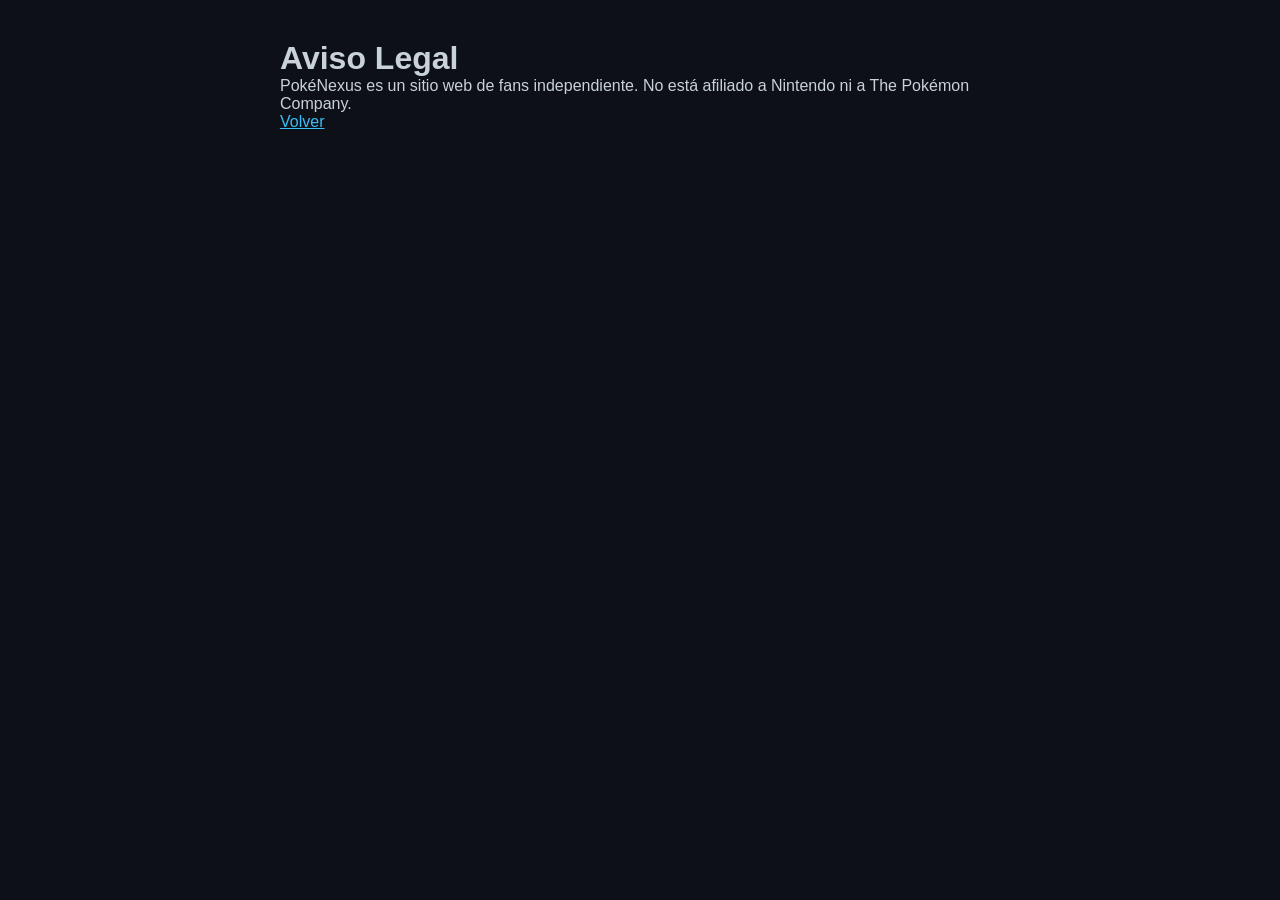
<file: legal/aviso-legal.html>
<!DOCTYPE html><html lang="es"><head><meta charset="UTF-8"><title>Aviso Legal</title><link rel="stylesheet" href="../css/styles.css"></head>
<body style="padding:40px; max-width:800px; margin:0 auto;"><h1>Aviso Legal</h1><p>PokéNexus es un sitio web de fans independiente. No está afiliado a Nintendo ni a The Pokémon Company.</p><p><a href="../index.html" style="color:var(--accent-blue);">Volver</a></p></body></html>
</file>
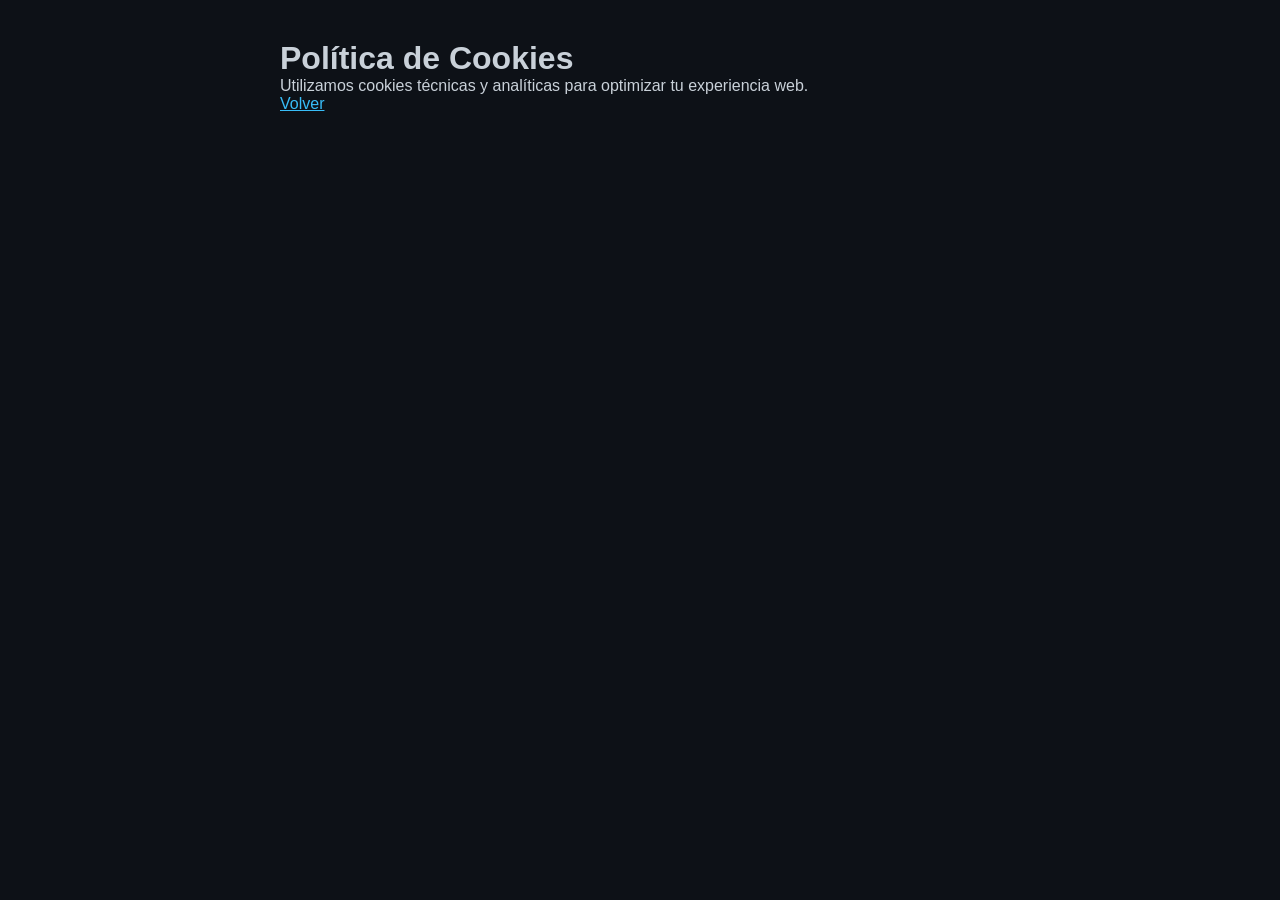
<file: legal/cookies.html>
<!DOCTYPE html><html lang="es"><head><meta charset="UTF-8"><title>Cookies</title><link rel="stylesheet" href="../css/styles.css"></head>
<body style="padding:40px; max-width:800px; margin:0 auto;"><h1>Política de Cookies</h1><p>Utilizamos cookies técnicas y analíticas para optimizar tu experiencia web.</p><p><a href="../index.html" style="color:var(--accent-blue);">Volver</a></p></body></html>
</file>
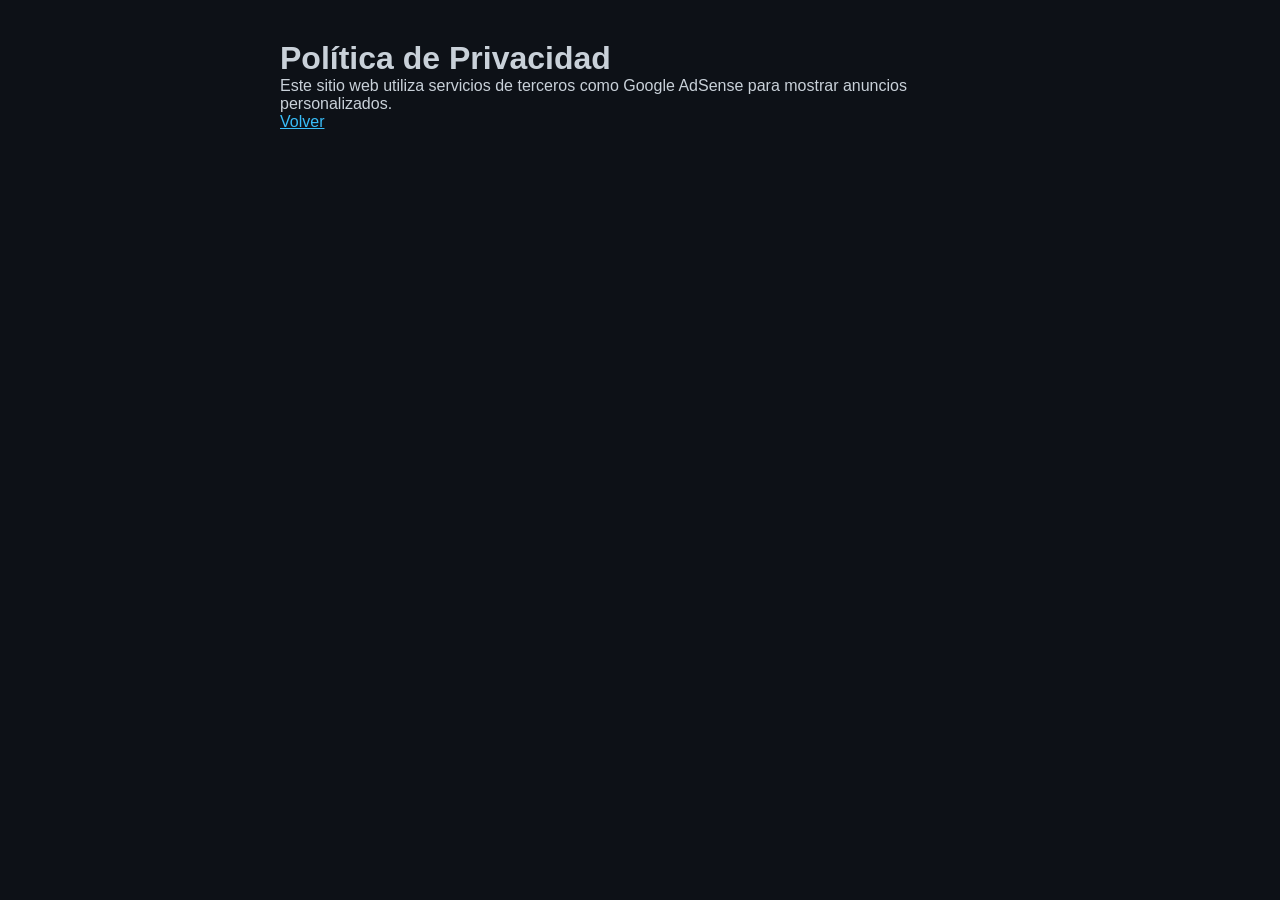
<file: legal/privacidad.html>
<!DOCTYPE html><html lang="es"><head><meta charset="UTF-8"><title>Privacidad</title><link rel="stylesheet" href="../css/styles.css"></head>
<body style="padding:40px; max-width:800px; margin:0 auto;"><h1>Política de Privacidad</h1><p>Este sitio web utiliza servicios de terceros como Google AdSense para mostrar anuncios personalizados.</p><p><a href="../index.html" style="color:var(--accent-blue);">Volver</a></p></body></html>
</file>
<file: css/styles.css>
:root {
    --bg-main: #0d1117;
    --bg-card: #161b22;
    --bg-panel: #21262d;
    --border-color: #30363d;
    --text-main: #c9d1d9;
    --text-bright: #ffffff;
    --accent-red: #ff3333;
    --accent-blue: #38bdf8;
    --glow-blue: 0 0 10px rgba(56, 189, 248, 0.5);
}
* { box-sizing: border-box; margin: 0; padding: 0; font-family: 'Segoe UI', sans-serif; }
body { background-color: var(--bg-main); color: var(--text-main); min-height: 100vh; display: flex; flex-direction: column; }
.pokedex-header { background: linear-gradient(135deg, #1f242d, #111418); border-bottom: 3px solid var(--accent-red); padding: 15px 25px; display: flex; align-items: center; justify-content: space-between; }
.led-container { display: flex; align-items: center; gap: 15px; }
.led-lens.blue { width: 35px; height: 35px; background: radial-gradient(circle at 30% 30%, #7dd3fc, #0284c7); border-radius: 50%; border: 3px solid #e2e8f0; box-shadow: var(--glow-blue); position: relative; }
.led-reflection { width: 8px; height: 8px; background: #fff; border-radius: 50%; position: absolute; top: 5px; left: 7px; }
.mini-leds { display: flex; gap: 6px; }
.led { width: 10px; height: 10px; border-radius: 50%; }
.led.red { background: #ef4444; } .led.yellow { background: #f59e0b; } .led.green { background: #10b981; }
.system-title h1 { color: var(--text-bright); font-size: 1.5rem; }
.system-title h1 span { color: var(--accent-red); }
.disclaimer-text { font-size: 0.75rem; color: #8b949e; }
.control-btn { background: var(--bg-panel); border: 1px solid var(--border-color); color: var(--text-main); padding: 8px 12px; border-radius: 6px; cursor: pointer; }
.global-search-container { padding: 15px 25px; background: var(--bg-card); border-bottom: 1px solid var(--border-color); position: relative; }
.search-bar-wrapper { display: flex; align-items: center; background: var(--bg-main); border: 1px solid var(--border-color); border-radius: 8px; padding: 10px 15px; gap: 12px; max-width: 800px; margin: 0 auto; }
.search-bar-wrapper i { color: var(--accent-blue); }
.search-bar-wrapper input { background: transparent; border: none; color: var(--text-bright); font-size: 1rem; width: 100%; outline: none; }
.search-dropdown { position: absolute; top: 100%; left: 50%; transform: translateX(-50%); width: 100%; max-width: 800px; background: var(--bg-panel); border: 1px solid var(--border-color); border-radius: 0 0 8px 8px; z-index: 1000; max-height: 350px; overflow-y: auto; }
.search-result-item { padding: 10px 15px; border-bottom: 1px solid var(--border-color); cursor: pointer; display: flex; justify-content: space-between; }
.search-result-item:hover { background: var(--bg-card); }
.pokedex-nav { display: flex; background: var(--bg-card); padding: 0 20px; gap: 5px; overflow-x: auto; border-bottom: 1px solid var(--border-color); }
.nav-tab { background: transparent; border: none; color: var(--text-main); padding: 12px 18px; cursor: pointer; display: flex; align-items: center; gap: 8px; border-bottom: 3px solid transparent; white-space: nowrap; }
.nav-tab:hover, .nav-tab.active { color: var(--accent-blue); border-bottom-color: var(--accent-blue); }
.adsense-banner-container { padding: 10px; background: var(--bg-main); display: flex; justify-content: center; }
.ad-slot { width: 100%; max-width: 728px; height: 90px; background: var(--bg-panel); border: 1px dashed var(--border-color); display: flex; align-items: center; justify-content: center; color: #484f58; font-size: 0.8rem; }
.main-screen { flex: 1; padding: 25px; max-width: 1200px; width: 100%; margin: 0 auto; }
.view-section { display: none; }
.view-section.active { display: block; }
.card-grid { display: grid; grid-template-columns: repeat(auto-fill, minmax(220px, 1fr)); gap: 20px; margin-top: 15px; }
.wiki-card { background: var(--bg-card); border: 1px solid var(--border-color); border-radius: 10px; padding: 15px; text-align: center; cursor: pointer; transition: 0.2s; }
.wiki-card:hover { transform: translateY(-4px); border-color: var(--accent-blue); }
.wiki-card img { width: 120px; height: 120px; object-fit: contain; }
.wiki-card h4 { color: var(--text-bright); margin-top: 10px; }
.pokemon-id { color: #8b949e; font-size: 0.85rem; }
.back-btn { background: var(--bg-panel); border: 1px solid var(--border-color); color: var(--text-main); padding: 8px 15px; border-radius: 6px; cursor: pointer; margin-bottom: 20px; }
.pokemon-detail-card { background: var(--bg-card); border: 1px solid var(--border-color); border-radius: 12px; padding: 30px; display: grid; grid-template-columns: 1fr 2fr; gap: 30px; }
@media(max-width: 768px) { .pokemon-detail-card { grid-template-columns: 1fr; } }
.detail-img-container img { width: 100%; max-width: 250px; display: block; margin: 0 auto; }
.detail-info h2 { color: var(--text-bright); font-size: 2rem; }
.stats-container { margin-top: 15px; }
.stat-bar-wrapper { display: flex; align-items: center; gap: 10px; margin-bottom: 6px; font-size: 0.85rem; }
.stat-bar { flex: 1; background: var(--bg-panel); height: 8px; border-radius: 4px; overflow: hidden; }
.stat-fill { height: 100%; background: var(--accent-blue); }
.table-responsive { overflow-x: auto; margin-top: 15px; }
.wiki-table { width: 100%; border-collapse: collapse; background: var(--bg-card); border-radius: 8px; border: 1px solid var(--border-color); }
.wiki-table th, .wiki-table td { padding: 12px 15px; text-align: left; border-bottom: 1px solid var(--border-color); }
.wiki-table th { background: var(--bg-panel); color: var(--text-bright); }
.pokedex-footer { background: var(--bg-card); border-top: 1px solid var(--border-color); padding: 25px; text-align: center; font-size: 0.85rem; color: #8b949e; margin-top: auto; }
.footer-links { margin-top: 10px; display: flex; justify-content: center; gap: 20px; }
.footer-links a { color: var(--accent-blue); text-decoration: none; }
.hidden { display: none !important; }
</file>
